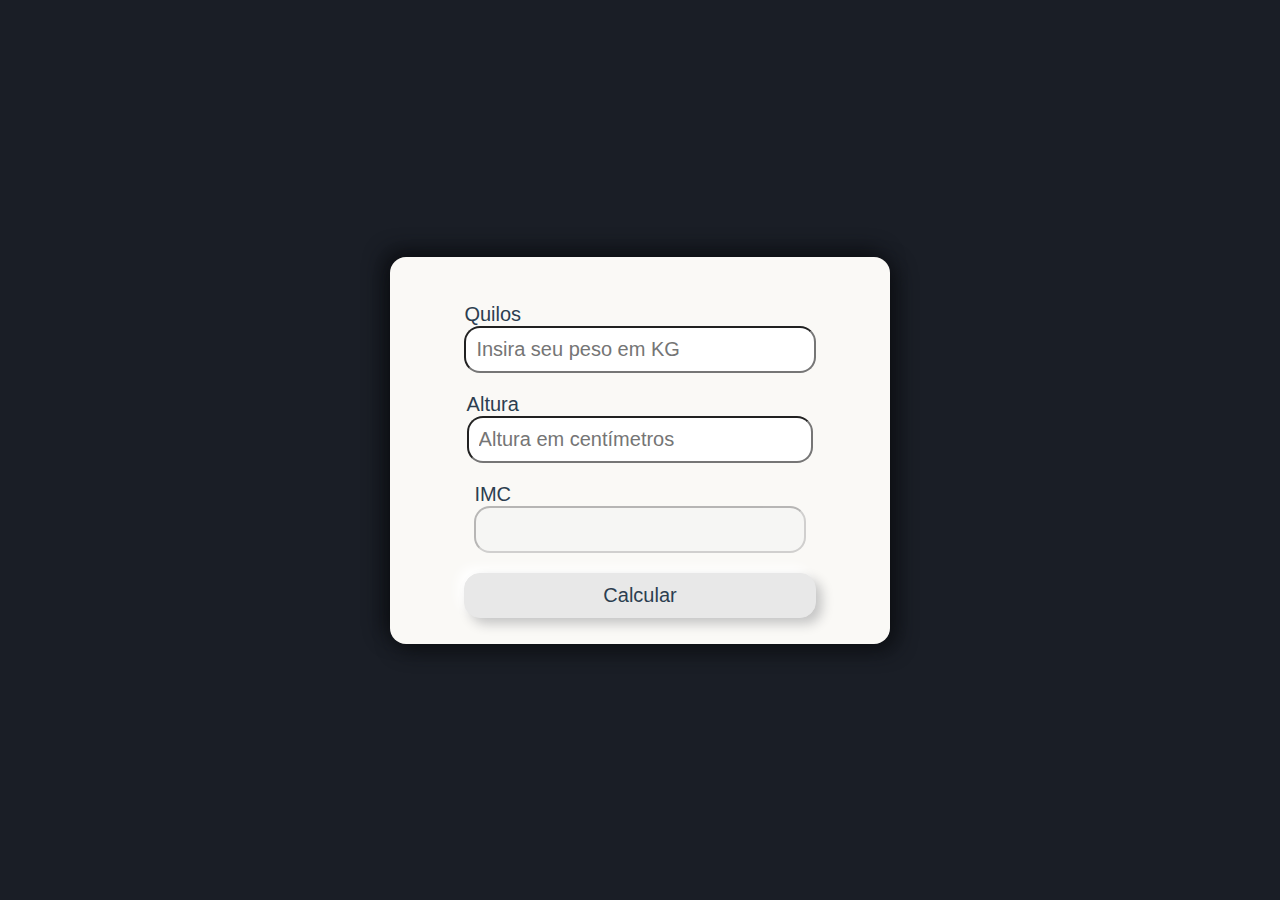
<file: index.html>
<!DOCTYPE html>
<html lang="en">
<head>
<meta charset="UTF-8">
<title>Calculadora de IMC</title>

<link rel="stylesheet" href="style.css">

</head>
<body>
    <main class="main">
        <section class="calc-imc">
          
          <form class="form" id="form">
            <label for="kilos">
              Quilos
              <input name="kilos"  id="kilos" placeholder="Insira seu peso em KG" type="number" />
            </label>
            <label for="altura">
              Altura
              <input name="altura" id="altura" placeholder="Altura em centímetros" type="number" />
            </label>
            <label for="imc">
              IMC
              <input disabled="disabled" name="imc" id="imc"/>
            </label>
            <button>Calcular</button>
          </form>
        </section>
      </main>

      <script src="script.js"></script>
</body>
</html>
</file>
<file: style.css>
* {
  margin: 0;
  padding: 0;
  box-sizing: border-box;
}

body {
  font-family: Arial, Helvetica, sans-serif;
  font-size: 20px;
  color: #2c3e50;
  background-color: #1a1e26;
  }

.main {
  display: flex;
  align-items: center;
  justify-content: center;
  min-height: 100vh;
}

.calc-imc {
  padding: 1em;
  box-shadow: 6px 6px 20px #0d0f13, -6px -6px 20px #0d0f13;
  background-color: #faf9f6;
  border-radius: 1rem;
}

@media (min-width: 500px) {
  .calc-imc {
    display: flex;
    align-items: center;
    justify-content: center;
    max-width: 500px;
    width: 100%;
    padding: 1em;
  }
}

.form {
  display: flex;
  justify-content: center;
  align-items: center;
  flex-direction: column;
  padding: 0.3em;
}

.form label,
.form button {
  margin-top: 1em;
}

.form input, .form button {
  font-size: 20px;
  font-family: 20px;
  width: 100%;
  padding: 0.5em;
  border-radius: 1rem;
}

button {
  color: #2c3e50;
  padding: 0.7em 1.7em;
  font-size: 18px;
  border-radius: 0.5em;
  background: #e8e8e8;
  border: 1px solid #e8e8e8;
  transition: all .3s;
  box-shadow: 6px 6px 12px #c5c5c5,
             -6px -6px 12px #ffffff;
}

button:hover {
  border: 1px solid white;
  cursor: pointer;
}

button:active {
  box-shadow: 4px 4px 12px #c5c5c5,
             -4px -4px 12px #ffffff;
}


.message {
  display: block;
  width: 100%;
  height: 50px;
  text-align: center;
  line-height: 50px;
  font-size: 1.2rem;
  position: fixed;
  box-shadow: 0 0 4px #333;
}

@media screen and (max-width: 500px) {
  .message {
    bottom: 0;
  }
}

.sucess {
  background-color: #2ecc71;
  color: #fff;
}

.warning {
  background-color: #e67e22;
  color: #fff;
}

.alert {
  background-color: #e74c3c;
  color: #fff;
}

.danger {
  background-color: #c0392b;
  color: #fff;
}
</file>
